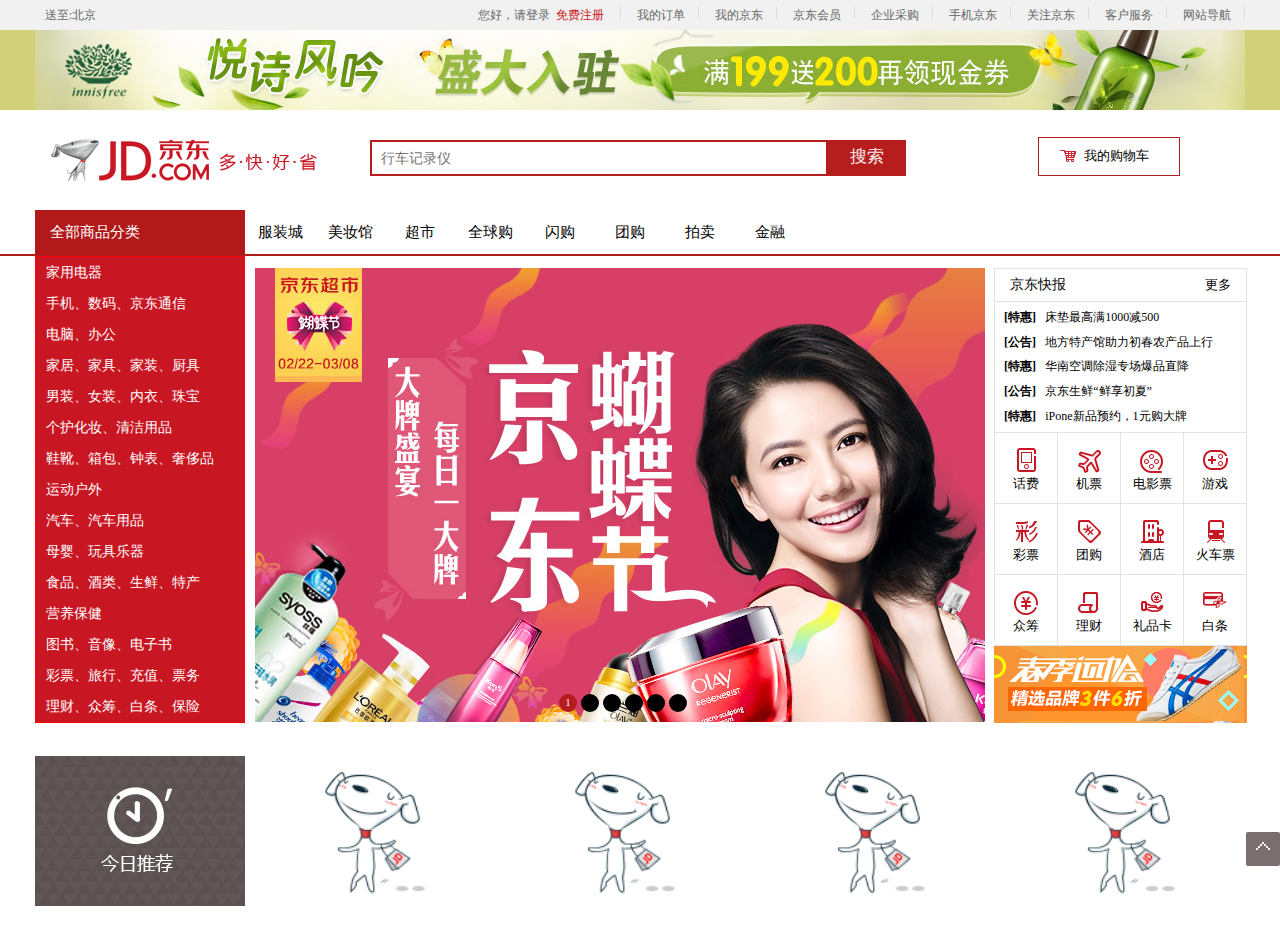
<file: jd.html>
<!DOCTYPE html>
<html lang="en">
<head>
    <meta charset="UTF-8">
    <title>jd</title>
    <link rel="stylesheet" href="jd.css">
</head>
<body>
<div id="header">
    <div class="center">
        <div class="send">送至:北京</div>
        <ul class="right">
            <li>
                <div>您好，请登录</div>
                <div class="login">&nbsp免费注册</div>
                <span></span></li>
            <li>我的订单<span></span></li>
            <li>我的京东<span></span></li>
            <li>京东会员<span></span></li>
            <li>企业采购<span></span></li>
            <li>手机京东<span></span></li>
            <li>关注京东<span></span></li>
            <li>客户服务<span></span></li>
            <li>网站导航<span></span></li>
        </ul>
    </div>
</div>
<div id="headerad">
    <div class="center"></div>
</div>
<div id="logo">
    <div class="center">
        <div class="logoimg"></div>
        <div class="search">
            <div>
                <input type="text" placeholder=" 行车记录仪">
                <div class="list">
                    <ul>
                    </ul>
                </div>
            </div>
            <div class="btnsearch">搜索</div>
        </div>
        <div class="car">
            <div class="detail"></div>
            <div></div>
            <div class="bar"></div>
            <div>我的购物车</div>
        </div>
    </div>
</div>
<div id="nav1">
    <div class="center">
        <div class="left">&emsp;全部商品分类</div>
        <ul>
            <li>服装城</li>
            <li>美妆馆</li>
            <li>超市</li>
            <li>全球购</li>
            <li>闪购</li>
            <li>团购</li>
            <li>拍卖</li>
            <li>金融</li>
        </ul>
    </div>
    <div class="left"></div>
</div>
<div class="center"></div>
<div id="nav2">
    <div class="center">
        <div id="rightbox">
            <ul id="right">
                <li>家用电器
                    <div class="nav">家用电器导航页</div>
                </li>
                <li>手机、数码、京东通信
                    <div class="nav">手机、数码、京东通信导航页</div>
                </li>
                <li>电脑、办公
                    <div class="nav">电脑、办公导航页</div>
                </li>
                <li>家居、家具、家装、厨具
                    <div class="nav">家居、家具、家装、厨具导航页</div>
                </li>
                <li>男装、女装、内衣、珠宝
                    <div class="nav">男装、女装、内衣、珠宝导航页</div>
                </li>
                <li>个护化妆、清洁用品
                    <div class="nav">个护化妆、清洁用品导航页</div>
                </li>
                <li>鞋靴、箱包、钟表、奢侈品
                    <div class="nav">鞋靴、箱包、钟表、奢侈品导航页</div>
                </li>
                <li>运动户外
                    <div class="nav">运动户外导航页</div>
                </li>
                <li>汽车、汽车用品
                    <div class="nav">汽车、汽车用品导航页</div>
                </li>
                <li>母婴、玩具乐器
                    <div class="nav">母婴、玩具乐器导航页</div>
                </li>
                <li>食品、酒类、生鲜、特产
                    <div class="nav">食品、酒类、生鲜、特产导航页</div>
                </li>
                <li>营养保健
                    <div class="nav">营养保健导航页</div>
                </li>
                <li>图书、音像、电子书
                    <div class="nav">图书、音像、电子书导航页</div>
                </li>
                <li>彩票、旅行、充值、票务
                    <div class="nav">彩票、旅行、充值、票务导航页</div>
                </li>
                <li>理财、众筹、白条、保险
                    <div class="nav">理财、众筹、白条、保险导航页</div>
                </li>
            </ul>
        </div>
        <div id="outer">
            <div id="inner"></div>
            <ul id="tip"></ul>
            <a href="javaScript:;" id="btnLeft" class="btnLeft"></a>
            <a href="javaScript:;" id="btnRight" class="btnRight"></a>
        </div>
        <div id="express">
            <div class="title">
                <div>京东快报</div>
                <div>更多</div>
            </div>
            <div class="content">
                <ul>
                    <li><span>[特惠]</span><span>床垫最高满1000减500</span></li>
                    <li><span>[公告]</span><span>地方特产馆助力初春农产品上行</span></li>
                    <li><span>[特惠]</span><span>华南空调除湿专场爆品直降</span></li>
                    <li><span>[公告]</span><span>京东生鲜“鲜享初夏”</span></li>
                    <li><span>[特惠]</span><span>iPone新品预约，1元购大牌</span></li>
                </ul>
            </div>
            <div class="icon">
                <ul>
                    <li>
                        <div></div>
                        <div>话费</div>
                    </li>
                    <li>
                        <div></div>
                        <div>机票</div>
                    </li>
                    <li>
                        <div></div>
                        <div>电影票</div>
                    </li>
                    <li>
                        <div></div>
                        <div>游戏</div>
                    </li>
                    <li>
                        <div></div>
                        <div>彩票</div>
                    </li>
                    <li>
                        <div></div>
                        <div>团购</div>
                    </li>
                    <li>
                        <div></div>
                        <div>酒店</div>
                    </li>
                    <li>
                        <div></div>
                        <div>火车票</div>
                    </li>
                    <li>
                        <div></div>
                        <div>众筹</div>
                    </li>
                    <li>
                        <div></div>
                        <div>理财</div>
                    </li>
                    <li>
                        <div></div>
                        <div>礼品卡</div>
                    </li>
                    <li>
                        <div></div>
                        <div>白条</div>
                    </li>
                </ul>
            </div>
            <div class="insertad"></div>
        </div>
    </div>
</div>
<div id="recomand">
    <div class="center">
        <div class="reclogo">
        </div>
        <div class="banner">
            <div class="inner2">
                <div class="inner2">
                </div>
                <a href="javaScript:;" class="btnLeft"></a>
                <a href="javaScript:;" class="btnRight"></a>
            </div>
        </div>
    </div>

</div>
<div id="backTop"><div></div></div>
</body>
<script type="text/javascript" src="jquery-1.11.3.min.js"></script>
<script type="text/javascript" src="utils.js"></script>
<script type="text/javascript" src="animate.js"></script>
<script type="text/javascript" src="轮播图.js"></script>
<script type="text/javascript" src="jd.js"></script>
<script type="text/javascript" src="底部加载.js"></script>
</html>
</file>
<file: jd.css>
*{
    margin:0;
    padding:0;
    list-style: none;
}
/*nav*/
#header{
    width: 100%;
    height: 30px;
    background-color: #f1f1f1;
    font: 12px/30px "宋体";
    color: #666666;
}
.center{
    width: 1210px;
    height: 100%;
    margin: auto;
}
#header .center .send{
    margin-left: 10px;
    display: inline-block;
}
#header .right{
    float: right;
    display: inline-block;
}
#header .right li{
    margin-left: 13px;
    display: inline-block;
}
#header li span{
    margin-left: 13px;
    width: 1px;
    height: 13px;
    background-color: #dddddd;
    display: inline-block;
}
#header .right li div{
    display: inline-block;
}
#header .right li .login{
    display: inline-block;
    color: #c81623;
}
/*nav-ad(广告)*/
#headerad{
    width: 100%;
    height: 80px;
    background-color: #d2d078;
}
#headerad .center{
    background-image: url("img/headerad.jpg");
}
/*logo行的内容 包括搜索的内容*/
#logo{
    width: 100%;
    height: 100px;
}
#logo .center{
    position: relative;
    width: 1210px;
    height: 100%;
    margin: auto;
}
#logo .center div{
    display: inline-block;
}
#logo .center .logoimg{
    height: 100%;
    width: 300px;
    background: url(img/logo-201305.png) no-repeat center center;
    float: left;
}
#logo .center .search{
    position: absolute;
    left:50%;
    top:50%;
    width: 536px;
    height: 36px;
    margin-left: -270px;
    margin-top: -20px;
}
#logo .center .search div:first-child{
    float: left;
}
#logo .center .search div input{
    position: relative;
    width: 449px;
    height: 32px;
    border: 2px solid #b61d1d;
    display: inline-block;
    outline:none;
    font-size: 14px;
    padding-left:5px;
}
/*isroll*/
#logo .center .search .list{
    position: absolute;
    top:40px;
    width: 449px;
}
#logo .center .search .list ul{
    position: absolute;
    top: -6px;
    width: 100%;
}
#logo .center .search .list ul li{
    padding-left:5px;
    width: 100%;
    height:20px;
    font: 12px/20px "微软雅黑";
}
#logo .center .search .list ul li a{
    display: block;
    text-decoration: none;
    color: #000;
    width:100%;
    height:100%;
    background-color: white;
}
#logo .center .search .list ul li a:hover{
 background-color: #ffdfc6;
}

#logo .center .search .btnsearch{
    background: #b61d1d;
    font: 17px/34px "微软雅黑";
    color:#f9eded;
    width: 78px;
    height: 100%;
    display: inline-block;
    float: left;
    text-align: center;
    cursor: pointer;
}
#logo .center .car{
    height: 37px;
    width: 140px;
    float: right;
    margin-top:27px;
    margin-right: 65px;
    border: 1px solid #b61d1d;
    position: relative;
}
#logo .center .car div:nth-child(2){
    position: absolute;
    left: 20px;
    top:12px;
    width: 20px;
    height: 20px;
    background: url("img/jd2015img.png") no-repeat;
    background-position: 0 -60px;
}
#logo .center .car div:last-child{
    position: absolute;
    left: 45px;
    top:11px;
    font: 13px/13px "微软雅黑";
    background-position: 0 -60px;
}
#logo .center .car .detail{
    position: absolute;
    left: -171px;
    top:37px;
    width: 310px;
    height: 70px;
    border: 1px #b61d1d solid;
    display: none;
}
#logo .center .car .bar{
    position: absolute;
    top: 37px;
    left: 0;
    width: 140px;
    height: 1px;
    background-color:#fff;
    display: none;
}
/*nav1*/
#nav1{
    width: 100%;
    height: 44px;
    border-bottom: 2px #b1191a solid;
}
#nav1 .center .left{
    float: left;
    width: 210px;
    height: 100%;
    background-color:#b1191a;
    font: 15px/44px "微软雅黑";
    color: #ffffff;
}
#nav1 .center ul{
    float:left;
    height: 100%;
}
#nav1 .center ul li{
    width: 70px;
    height: 100%;
    cursor: pointer;
    float: left;
    font:15px/44px "微软雅黑";
    text-align: center;
    z-index: -10;
}
#nav1 .center ul li:hover{
    color: #c81623;
}
/*nav2*/
#nav2{
    width: 100%;
    height: 500px;
}
#nav2 .center{
    position: relative;
}
#rightbox{
    border: 1px red solid;
    float: left;
    width: 208px;
    height: 465px;
    font:14px bold;
    color: white;
    font-family: "微软雅黑";
}
#right{
    width: 100%;
    height: 100%;
    background-color: #c81623;
}
#right li{
    padding-left: 10px;
    height: 31px;
    line-height: 31px;
}
#right li.over{
    color: #c81623;
    background-color: white;
}
#right li .nav{
    position:absolute;
    border: 1px red solid;
    width: 1000px;
    height: 465px;
    top: -1px;
    left: 210px;
    color: black;
    line-height: 465px;
    text-align: center;
    display: none;
    background-color: white;
}
#nav .center{
    position: absolute;
}
#outer{
    float: left;
    position: relative;
    margin-left: 10px;
    margin-top: 12px;
    width: 730px;
    height: 454px;
    z-index: -1;
}
#inner{
    width: 730px;
    height: 454px;
    background: url("img/loading.gif") no-repeat;
    background-size: 100% 100%;
}
#inner img{
    position: absolute;
    left: 0;
    top: 0;
}
#tip{
    position: absolute;
    bottom: 10px;
    left: 50%;
    margin-left: -65px;
}
#tip li{
    font-size: 10px;
    float: left;
    margin-left: 4px;
    width: 18px;
    height: 18px;
    border-radius: 50%;
    background-color: black;
    text-align: center;
    line-height: 18px;
    cursor: pointer;
}
#tip li.select{
    color: white;
    background-color: #b61b1f;
}
#outer a{
    width: 30px;
    height: 45px;
    position: absolute;
    top: 50%;
    margin-top: -22.5px;
    opacity: 0.3;
    filter: alpha(opacity=30);
    display: none;
    background: url("img/pre.png");
    cursor: pointer;
}
#outer a.btnLeft{
    left:0;
}
#outer a.btnRight{
    right:0;
    background-position: -50px 0;
}
#express{
    width:251px;
    height: 450px;
    float: right;
    margin-top: 12px;
}
#express .title{
    height: 32px;
    width: 221px;
    border: 1px #e3e3e3 solid;
    padding-left: 15px;
    padding-right: 15px;
}
#express .title div:first-child{
    height: 100%;
    float: left;
    font: 14px/32px "微软雅黑";
}
#express .title div:last-child{
    height: 100%;
    float: right;
    font: 13px/32px "微软雅黑";
}
#express .content{
    height: 130px;
    width: 251px;
    border: 1px #e3e3e3 solid;
    border-top: none;
}
#express .content ul{
    width: 100%;
    height: 100%;
}
#express .content ul li{
    width: 100%;
    height: 19%;
    font: 12px/30px "微软雅黑";

}
#express .content ul li span:first-child{
    text-align: center;
    display: inline-block;
    width: 20%;
    font-weight: bold;
}
#express .icon{
    width: 252px;
    height: 208px;
    border-left:1px #e3e3e3 solid;
}
#express .icon ul{
    width: 100%;
    height: 100%;
}
#express .icon ul li{
    position: relative;
    float: left;
    width: 62px;
    height: 70px;
    border-right:1px #e3e3e3 solid;
    border-bottom:1px #e3e3e3 solid;
}
#express .icon ul li div:nth-child(1){
    width: 25px;
    height: 25px;
    background:url("img/568dfdbdN4f7d7ca3.png") no-repeat;
    position: absolute;
    left: 50%;
    top: 50%;
    margin-left: -12.5px;
    margin-top: -20px;
}
#express .icon ul li div:nth-child(2){
    font-size: 13px;
    position: absolute;
    width: 100%;
    text-align: center;
    bottom: 15%;
}
#express .insertad{
    margin-top: 5px;
    width:253px;
    height:77px;
    background:url("img/56ea7945Nf61879c1.jpg");
}
#recomand{
    width: 100%;
    height: 180px;
}
#recomand .center{
    position: relative;
}
#recomand .center .reclogo{
    width: 210px;
    height: 150px;
    background: url("img/rec.png");
    float: left;
}
#recomand .banner{
    position:absolute;
    left: 210px;
    height: 150px;
}
#recomand .banner img{
    width:250px;
    height: 100%;
}
#backTop{
    position:fixed;
    bottom: 34px;
    right: 0;
    width: 34px;
    height: 34px;
    background-color: #7a6e6e;
    border-radius: 2px;
    cursor: pointer;
}
#backTop div{
    width: 15px;
    height: 15px;
    background: url("img/toolbar.png") no-repeat;
    background-position: -58px -263px;
    position: absolute;
    left: 50%;
    top:50%;
    margin-top: -7.5px;
    margin-left: -7.5px;
}
</file>
